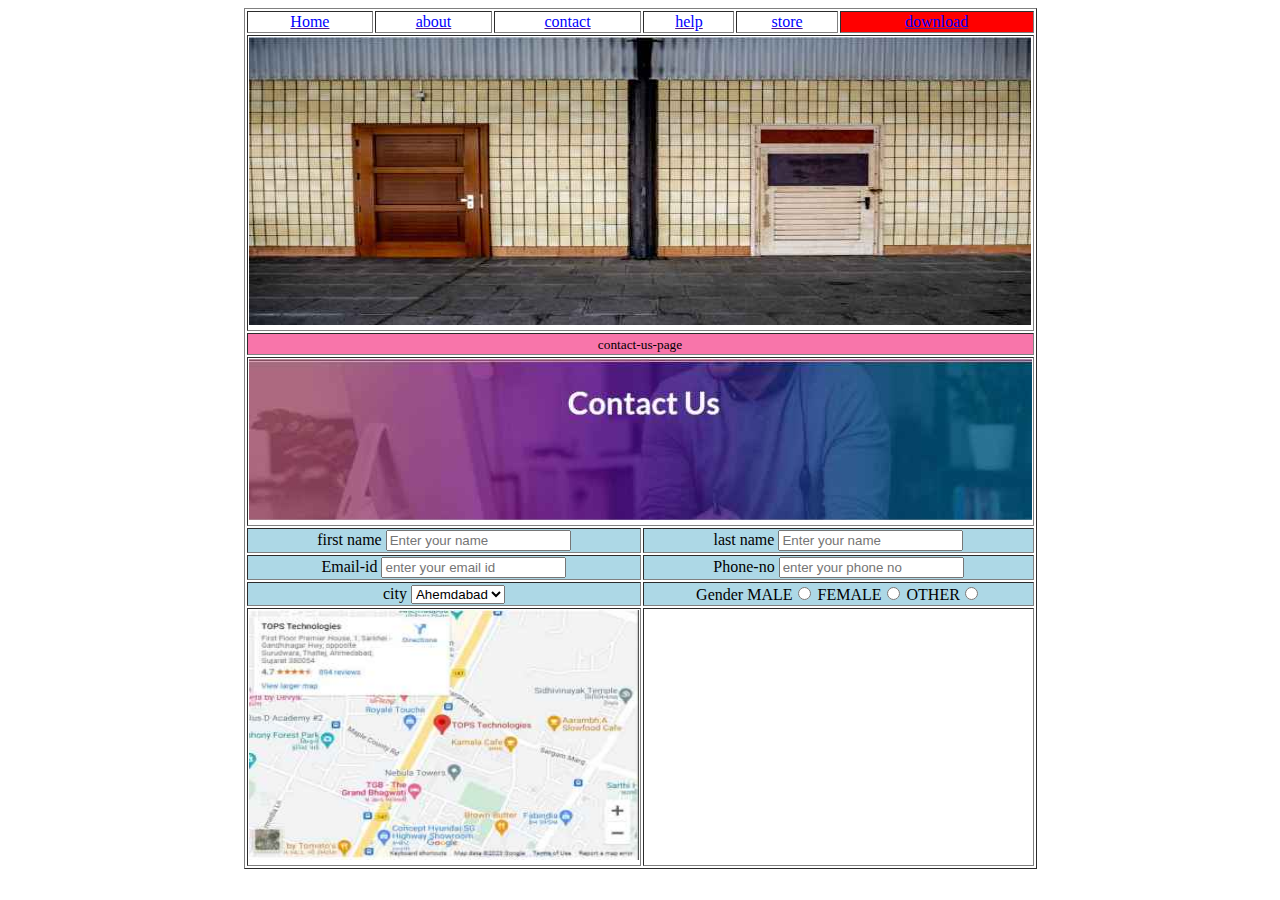
<file: HTML-task.html>
<!DOCTYPE html>
<html lang="en">
<head>
    <meta charset="UTF-8">
    <meta name="viewport" content="width=device-width, initial-scale=1.0">
    <title>html-task</title>
</head>
<body>
   <table border="1" align="center"  width="600px" >
    <tr align="center" >
        <td><a href=""><font color="blue">Home</font></a></td>
        <td><a href=""><font color="blue">about</font></a></td>
        <td><a href=""><font color="blue">contact</font></a></td>
        <td><a href=""><font color="blue">help</font></a></td>
        <td><a href=""><font color="blue">store</font></a></td>
        <td bgcolor="red"><a href=""><font color="blue">download</font></a></td>
    </tr>
    <tr>
        <td colspan="6">
            <img src="[data-uri]" alt="">
        </td>
    </tr>
    <tr>
        <td colspan="6" bgcolor="#F875AA" align="center">
            <small>contact-us-page</small>
        </td>
    </tr>
    <tr>
        <td colspan="6">
            <img src="[data-uri]" alt="">
        </td>
    </tr>
    <tr>
        <td colspan="3" bgcolor="lightblue" align="center">
            <label for="">first name</label>
            <input type="text" placeholder="Enter your name">
        </td>
        <td colspan="3" bgcolor="lightblue" align="center">
            <label for="">last name</label>
            <input type="text" placeholder="Enter your name">
        </td>
    </tr>
    <tr>
        <td colspan="3" bgcolor="lightblue" align="center">
            <label for="">Email-id</label>
            <input type="email" placeholder="enter your email id">
        </td>
        <td colspan="3" bgcolor="lightblue" align="center">
            <label for="">Phone-no</label>
            <input type="email" placeholder="enter your phone no">
        </td>
    </tr>
    <tr>
        <td colspan="3" bgcolor="lightblue" align="center">
            <label for="">city</label>
            <select name="" id="">
                <option value="ahemdabad">Ahemdabad</option>
                <option value="Dehli">Dehli</option>
                <option value="Pune">Pune</option>
                <option value="Bhopal">Bhopal</option>
            </select>
        </td>
        <td colspan="3" bgcolor="lightblue" align="center">
            <label for="">Gender</label>
            MALE<input type="radio">
            FEMALE<input type="radio">
            OTHER<input type="radio">
        </td>
    </tr>
    <tr>
        <td colspan="3"><img src="[data-uri]" alt="" width="390" height="250">
        </td>

        <td colspan="3">
            <iframe width="385" height="250" src="https://www.youtube.com/embed/Y9pgsPW-KIE?si=B-czogLzcB4wpsRm" title="YouTube video player" frameborder="0" allow="accelerometer; autoplay; clipboard-write; encrypted-media; gyroscope; picture-in-picture; web-share" allowfullscreen></iframe>
        </td>

    </tr>
   </table>
</body>
</html>
</file>
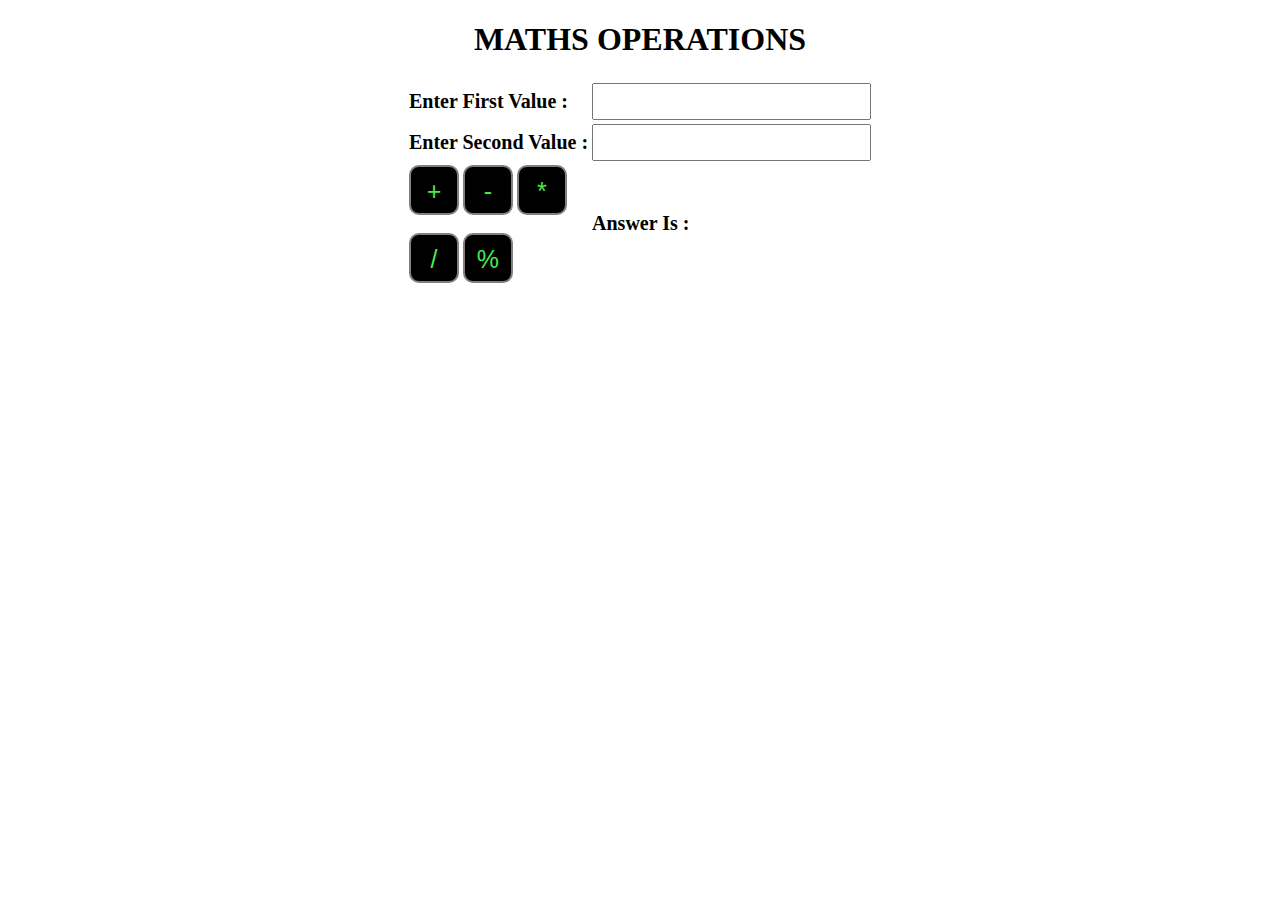
<file: javascript-module-task/basic-math.html>
<!DOCTYPE html>
<html lang="en">

<head>
    <meta charset="UTF-8">
    <meta name="viewport" content="width=device-width, initial-scale=1.0">
    <title>Create basic math operation in JS
    </title>
    <style>
        h1 {
            text-align: center;
            text-transform: uppercase;

        }

        label {
            font-size: 20px;
            text-transform: capitalize;
            font-weight: bold;
        }

        input[type="number"] {
            padding: 5px 5px;
            font-size: 20px;
        }

        input[type="button"] {
            height: 50px;
            width: 50px;
            padding: 10px 10px;
            font-size: 25px;
            border: none;
            background-color: black;
            color: rgb(74, 233, 74);
            border-radius: 10px;
            border: 2px solid gray;
        }

        span {
            color: blue;
            font-size: 18px;
            font-weight: bold;
        }
    </style>
</head>

<body>
    <div id="main">
        <h1>Maths Operations</h1>
        <table align="center">
            <tr>
                <td><label for="firstNum">Enter First Value : </label></td>
                <td><input type="number" id="firstNum"></td>
            </tr>
            <tr>
                <td><label for="secondNum">Enter Second Value : </label></td>
                <td><input type="number" id="secondNum"></td>
            </tr>
            <tr>
                <td>
                    <input type="button" onclick="result(this.value)" value="+">
                    <input type="button" onclick="result(this.value)" value="-">
                    <input type="button" onclick="result(this.value)" value="*"><br><br>
                    <input type="button" onclick="result(this.value)" value="/">
                    <input type="button" onclick="result(this.value)" value="%">
                </td>
                <td><label for="">Answer is : </label><span id="ans"></span></td>
            </tr>
        </table>
    </div>

    <script>
        function result(operation) {
            var Fval = document.getElementById('firstNum').value;
            var Sval = document.getElementById('secondNum').value;

            if (Fval=="" || Sval == "") {
                alert("Filed can not be blank")
                return false;
            }
            var answer = 0;
            switch (operation) {
                case "+":
                    answer = parseInt(Fval) + parseInt(Sval) ;
                    break;
                case "-":
                    answer = Fval - Sval;
                    break;
                case "/":
                    answer = Fval / Sval;
                    break;
                case "*":
                    answer = Fval * Sval;
                    break;
                case "%":
                    answer = Fval % Sval;
                    break;
            }
            document.getElementById('ans').innerHTML = answer;
        }
    </script>
</body>

</html>
</file>
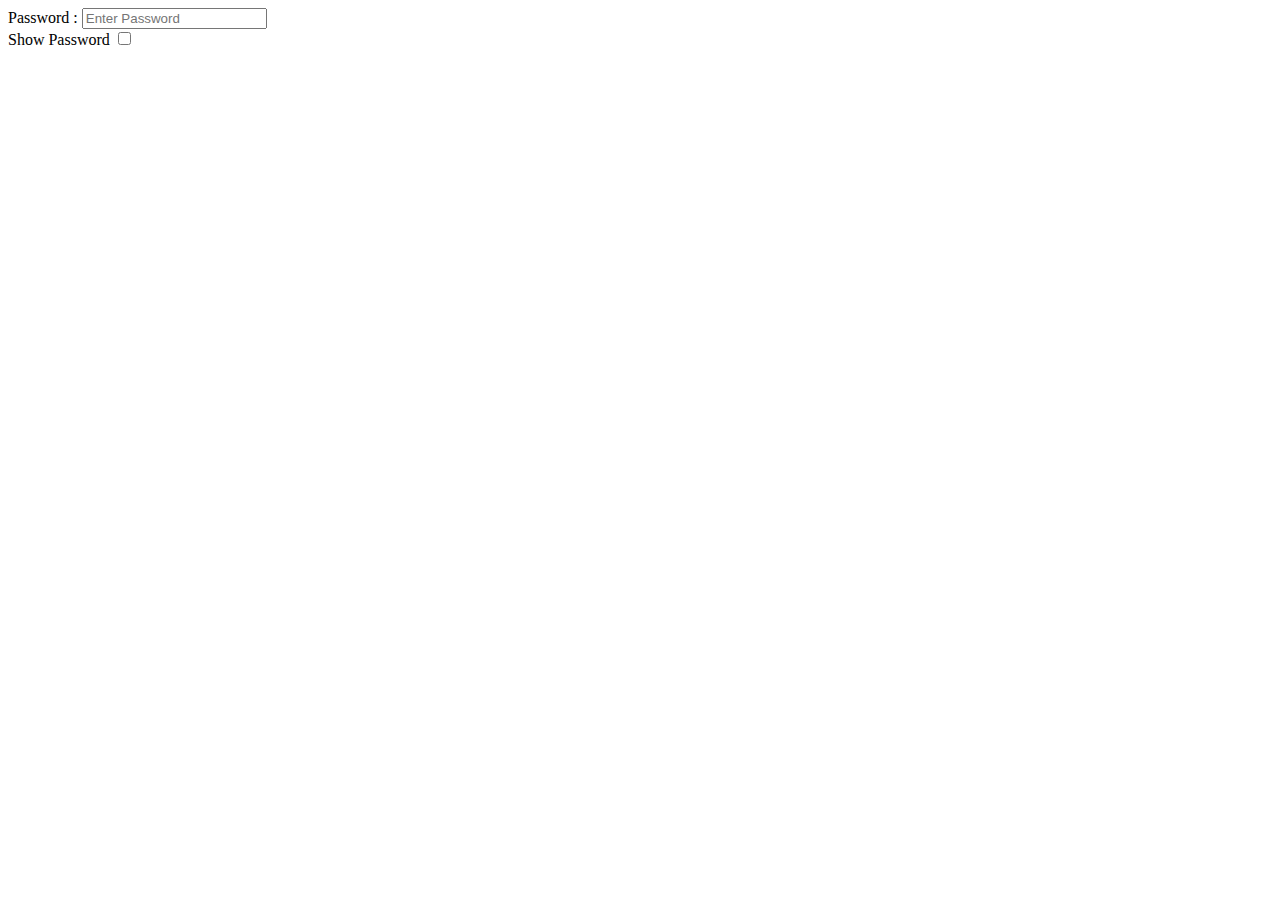
<file: javascript-module-task/passwordFiled.html>
<!DOCTYPE html>
<html lang="en">

<head>
    <meta charset="UTF-8">
    <meta name="viewport" content="width=device-width, initial-scale=1.0">
    <title>password field with show hide functionalities</title>
</head>

<body>
    <label for="">Password : </label>
    <input type="password" name="password" placeholder="Enter Password" id="password"> <br>
    <label for="show-hide-password">Show Password</label>
    <input type="checkbox" name="password-visible" id="show_hide" onclick="HideShow()">
</body>
<script>
    var passwordFiled = document.getElementById("password");
    var checkbox = document.getElementById("show_hide")
    function HideShow() {
        if (checkbox.checked == true) {
            passwordFiled.type = "text"
        } else {
            passwordFiled.type = "password"

        }
    }
</script>

</html>
</file>
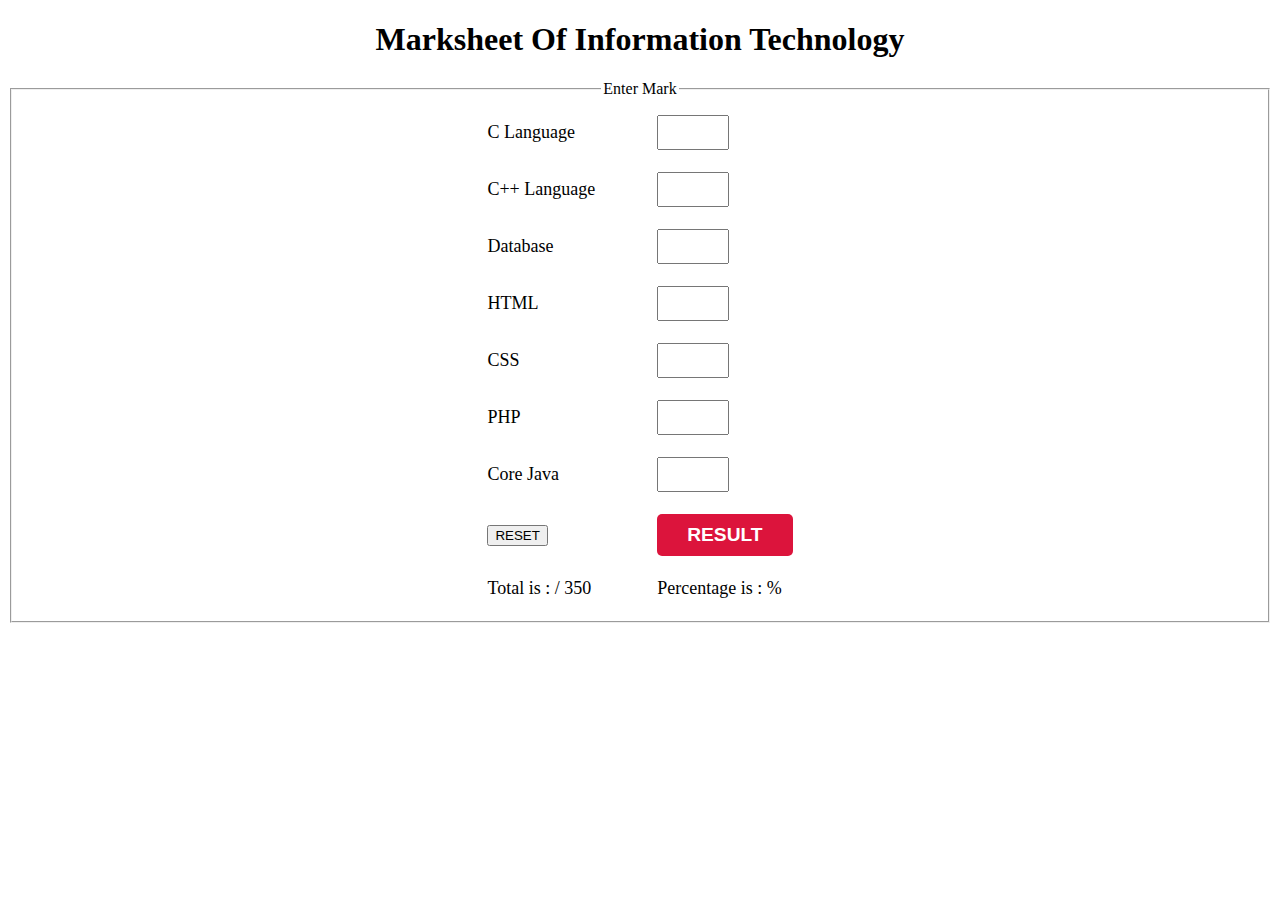
<file: javascript-module-task/result.html>
<!DOCTYPE html>
<html lang="en">

<head>
    <meta charset="UTF-8">
    <meta name="viewport" content="width=device-width, initial-scale=1.0">
    <title>Result</title>
    <style>
        h1 {
            text-align: center;
            text-transform: capitalize;

        }

        h3 {
            text-align: center;
        }

        table tr td {
            padding: 10px 30px;
        }

        input[type='number'] {
            padding: 5px 5px;
            font-size: 18px;
            font-weight: bold;
        }

        input[type='button'] {
            padding: 10px 30px;
            font-size: larger;
            text-transform: uppercase;
            font-weight: bold;
            border: none;
            background-color: crimson;
            color: white;
            border-radius: 5px;
            transition: all 1s;
        }

        input[type='button']:active {
            scale: 0.7;
        }

        label {
            font-size: 18px;
        }

        span {
            font-weight: bold;
            color: navy;
        }
    </style>
</head>

<body>
    <div id="main">
        <h1>Marksheet of information technology</h1>

        <fieldset>
            <legend align="center">Enter Mark</legend>
            <table align="center">
                <tr>
                    <td><label for="c">C Language</label></td>
                    <td><input type="number" min="0" max="50" id="c" ></td>
                </tr>
                <tr>
                    <td><label for="cpp">C++ Language</label></td>
                    <td><input type="number" min="0" max="50" id="cpp"></td>
                </tr>
                <tr>
                    <td><label for="db">Database</label></td>
                    <td><input type="number" min="0" max="50" id="db"></td>
                </tr>
                <tr>
                    <td><label for="html">HTML</label></td>
                    <td><input type="number" min="0" max="50" id="html"></td>
                </tr>
                <tr>
                    <td><label for="css">CSS</label></td>
                    <td><input type="number" min="0" max="50" id="css"></td>
                </tr>
                <tr>
                    <td><label for="php">PHP</label></td>
                    <td><input type="number" min="0" max="50" id="php"></td>
                </tr>
                <tr>
                    <td><label for="cjava">Core Java</label></td>
                    <td><input type="number" min="0" max="50" id="cjava"></td>
                </tr>
                <tr>
                    <td><input type="reset" id="reset" value="RESET"></td>
                    <td><input type="button" id="result" value="Result" onclick="result()"></td>
                </tr>
                <tr>
                    <td><label for="total">Total is : <span id="tmark"></span> / 350</label></td>
                    <td><label for="percentage">Percentage is : <span id="percent"></span> %</label></td>
                </tr>

            </table>
        </fieldset>
    </div>

    <script>

        function result() {
            var inputs = document.querySelectorAll("input[type=number]")
            var sum = 0;
            inputs.forEach(element => {
                if (element.value == "") {
                    alert("Filed can not be blank")
                    return false;
                } else {
                    sum += parseInt(element.value)
                    return sum;
                }
            });
            var per = Math.ceil((sum / 350) * 100)
            document.getElementById('tmark').innerText = sum;
            document.getElementById('percent').innerText = per;

        }
    </script>
</body>

</html>
</file>
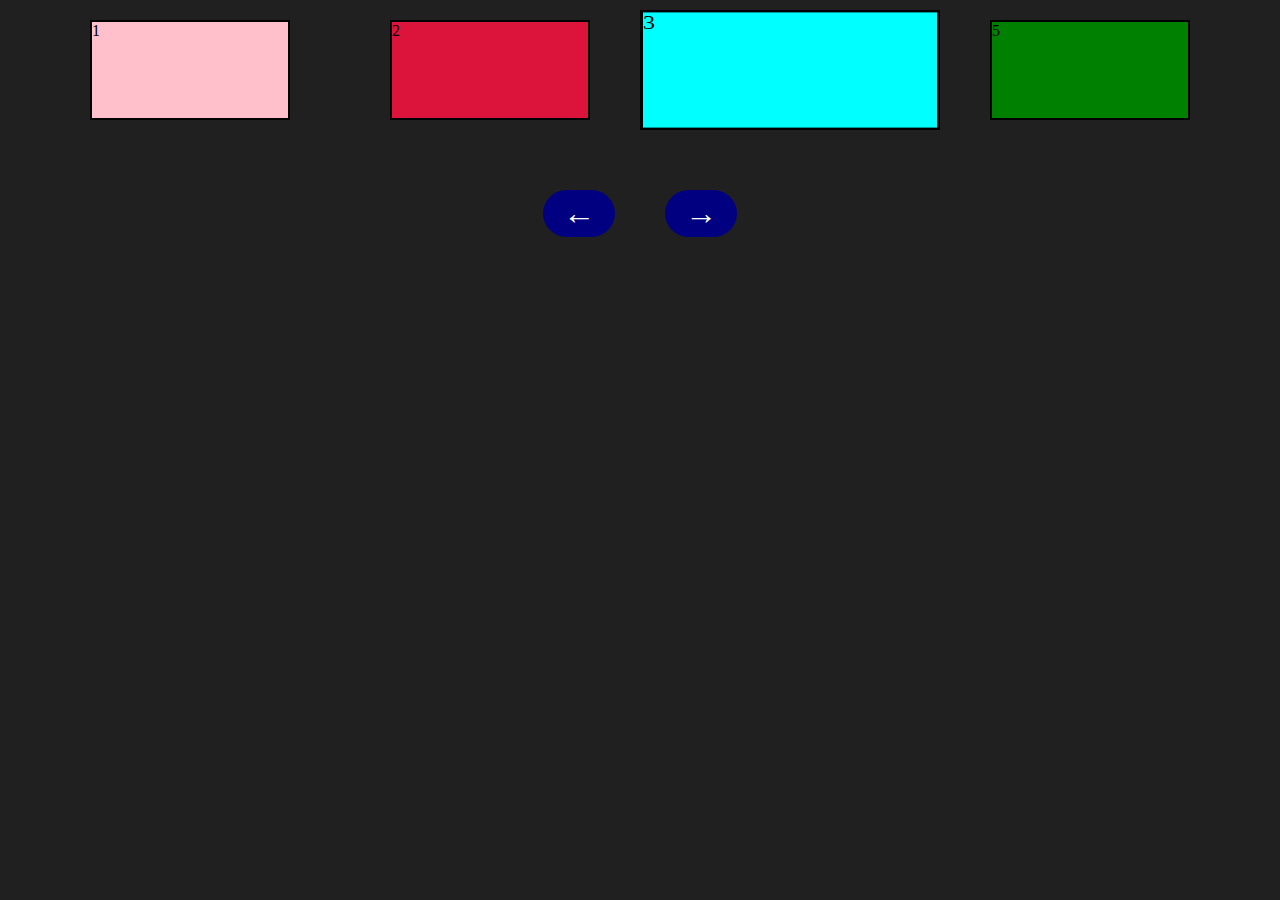
<file: javascript-module-task/slider.html>
<!DOCTYPE html>
<html lang="en">

<head>
    <meta charset="UTF-8">
    <meta name="viewport" content="width=device-width, initial-scale=1.0">
    <title>Slider</title>
    <style>
        * {
            margin: 0;
            padding: 0;
            box-sizing: border-box;
        }

        html,
        body {
            width: 100%;
            height: 100%;
            background-color: #202020;
        }

        .container {
            display: flex;
            gap: 100px;
            justify-content: center;
            padding: 20px;
            transition: all 1s;
            position: relative;
        }

        .box {
            height: 100px;
            width: 200px;
            border: 2px solid black;
            transition: all .5s;
        }

        .box:nth-child(3) {
            position: absolute;
            /* left: 50%; */
            transform: scale(1.5,1.2) translateX(50%);
        }

        .arrow {
            margin-top: 50px;
            display: flex;
            justify-content: center;
            gap: 50px;
        }

        button {
            padding: 5px 20px;
            border: none;
            background-color: navy;
            color: white;
            font-size: xx-large;
            border-radius: 50px;
        }

        #one {
            background-color: pink;
        }

        #two {
            background-color: crimson;
        }

        #three {
            background-color: cyan;
        }

        #four {
            background-color: yellow;
        }

        #five {
            background-color: green;
        }
    </style>
</head>

<body>

    <div id="main">
        <div class="container" id="main-box">
            <div class="box" id="one">1</div>
            <div class="box" id="two">2</div>
            <div class="box active" id="three">3</div>
            <div class="box" id="four">4</div>
            <div class="box" id="five">5</div>
        </div>
        <div class="arrow">
            <button id="left" onclick="leftarrow()">&leftarrow;</button>
            <button id="right" onclick="rightarrow()">&rightarrow;</button>
        </div>
    </div>
</body>

<script>
    var container = document.getElementById('main-box');
    function leftarrow() {
      var firstchild =  container.firstElementChild
      container.append(firstchild)
    //   container.style.translate = "100px"
    }
    function rightarrow() {
      var lastchild =  container.lastElementChild
      container.prepend(lastchild)
    //   container.style.translate = "-100px"
    }
</script>

</html>
</file>
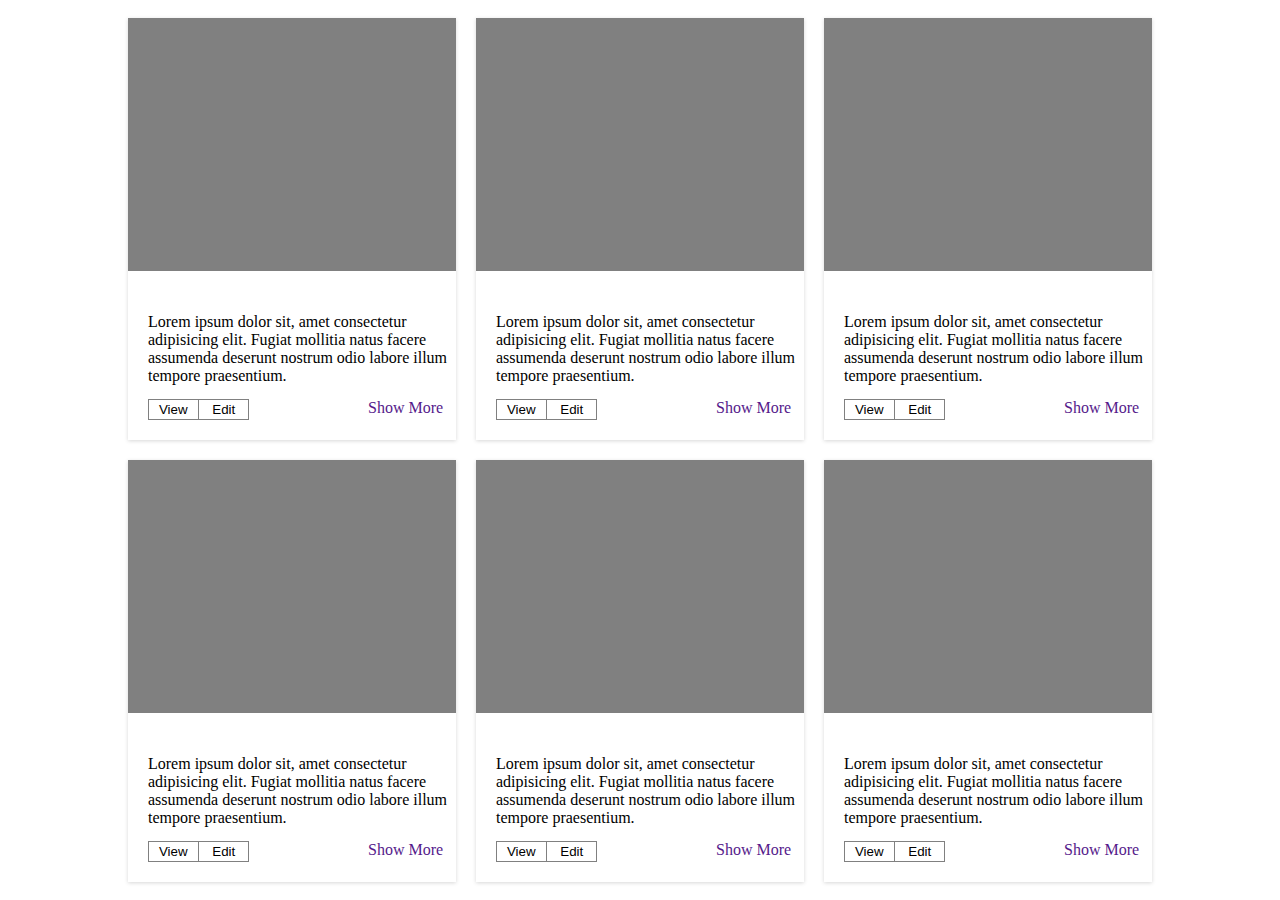
<file: Css-module-4-task/images/layout.html>
<!DOCTYPE html>
<html lang="en">

<head>
    <meta charset="UTF-8">
    <meta name="viewport" content="width=device-width, initial-scale=1.0">
    <title>LAYOUT </title>
    <style>
        * {
            margin: 0;
            padding: 0;
            box-sizing: border-box;
        }

        html,
        body {
            height: 100%;
            width: 100%;
            /* background-color: gray; */
        }
        .main{
            padding: 2vh 10vw;
            width: 100vw;
            height: 100vh;
            display: grid;
            gap: 20px;
            grid-template-columns: repeat(3,1fr);
        }
        .child{
            /* border: 2px solid black; */
            box-shadow: rgba(0, 0, 0, 0.16) 0px 1px 4px;
            background-color: white;
        }
        .child>.image-sec{
            height: 60%;
            background-color: gray;
        }
        .bottom-sec{
            height: 40%;
            padding: 10px 20px;
            position: relative;
        }
        .bottom-sec>p{
            padding: 5px 0;
            position: absolute;
            bottom: 50px;
        }
        .btn-right{
            background-color: gray;
            width: 101px;
            height: 21px;
            display: flex;
            justify-content: space-around;
            align-items: center;
        }
        .btn-right>button{
            margin: 0;
            width: 49px;
            height: 19px;
            padding: 2px 10px;
            border: none;
            background-color: white;
        }
        .bottom-btn{
            width: 90%;
            position: absolute;
            bottom: 20px;
            display: flex;
            justify-content: space-between;
        }
        .btn-left>a{
            text-decoration: none;
            text-transform: capitalize;
        }
    </style>
</head>

<body>
    <div class="main">
        <div class="child">
            <div class="image-sec"></div>
            <div class="bottom-sec">
                <p>Lorem ipsum dolor sit, amet consectetur adipisicing elit. Fugiat mollitia natus facere assumenda deserunt nostrum odio labore illum tempore praesentium.</p>
                <div class="bottom-btn">
                    <div class="btn-right">
                        <button>View</button>
                        <button>Edit</button>
                    </div>
                    <div class="btn-left">
                        <a href="">show more</a>
                    </div>
                </div>
            </div>
        </div>
        <div class="child">
            <div class="image-sec"></div>
            <div class="bottom-sec">
                <p>Lorem ipsum dolor sit, amet consectetur adipisicing elit. Fugiat mollitia natus facere assumenda deserunt nostrum odio labore illum tempore praesentium.</p>
                <div class="bottom-btn">
                    <div class="btn-right">
                        <button>View</button>
                        <button>Edit</button>
                    </div>
                    <div class="btn-left">
                        <a href="">show more</a>
                    </div>
                </div>
            </div>
        </div>
        <div class="child">
            <div class="image-sec"></div>
            <div class="bottom-sec">
                <p>Lorem ipsum dolor sit, amet consectetur adipisicing elit. Fugiat mollitia natus facere assumenda deserunt nostrum odio labore illum tempore praesentium.</p>
                <div class="bottom-btn">
                    <div class="btn-right">
                        <button>View</button>
                        <button>Edit</button>
                    </div>
                    <div class="btn-left">
                        <a href="">show more</a>
                    </div>
                </div>
            </div>
        </div>
        <div class="child">
            <div class="image-sec"></div>
            <div class="bottom-sec">
                <p>Lorem ipsum dolor sit, amet consectetur adipisicing elit. Fugiat mollitia natus facere assumenda deserunt nostrum odio labore illum tempore praesentium.</p>
                <div class="bottom-btn">
                    <div class="btn-right">
                        <button>View</button>
                        <button>Edit</button>
                    </div>
                    <div class="btn-left">
                        <a href="">show more</a>
                    </div>
                </div>
            </div>
        </div>
        <div class="child">
            <div class="image-sec"></div>
            <div class="bottom-sec">
                <p>Lorem ipsum dolor sit, amet consectetur adipisicing elit. Fugiat mollitia natus facere assumenda deserunt nostrum odio labore illum tempore praesentium.</p>
                <div class="bottom-btn">
                    <div class="btn-right">
                        <button>View</button>
                        <button>Edit</button>
                    </div>
                    <div class="btn-left">
                        <a href="">show more</a>
                    </div>
                </div>
            </div>
        </div>
        <div class="child">
            <div class="image-sec"></div>
            <div class="bottom-sec">
                <p>Lorem ipsum dolor sit, amet consectetur adipisicing elit. Fugiat mollitia natus facere assumenda deserunt nostrum odio labore illum tempore praesentium.</p>
                <div class="bottom-btn">
                    <div class="btn-right">
                        <button>View</button>
                        <button>Edit</button>
                    </div>
                    <div class="btn-left">
                        <a href="">show more</a>
                    </div>
                </div>
            </div>
        </div>
    </div>
</body>

</html>
</file>
